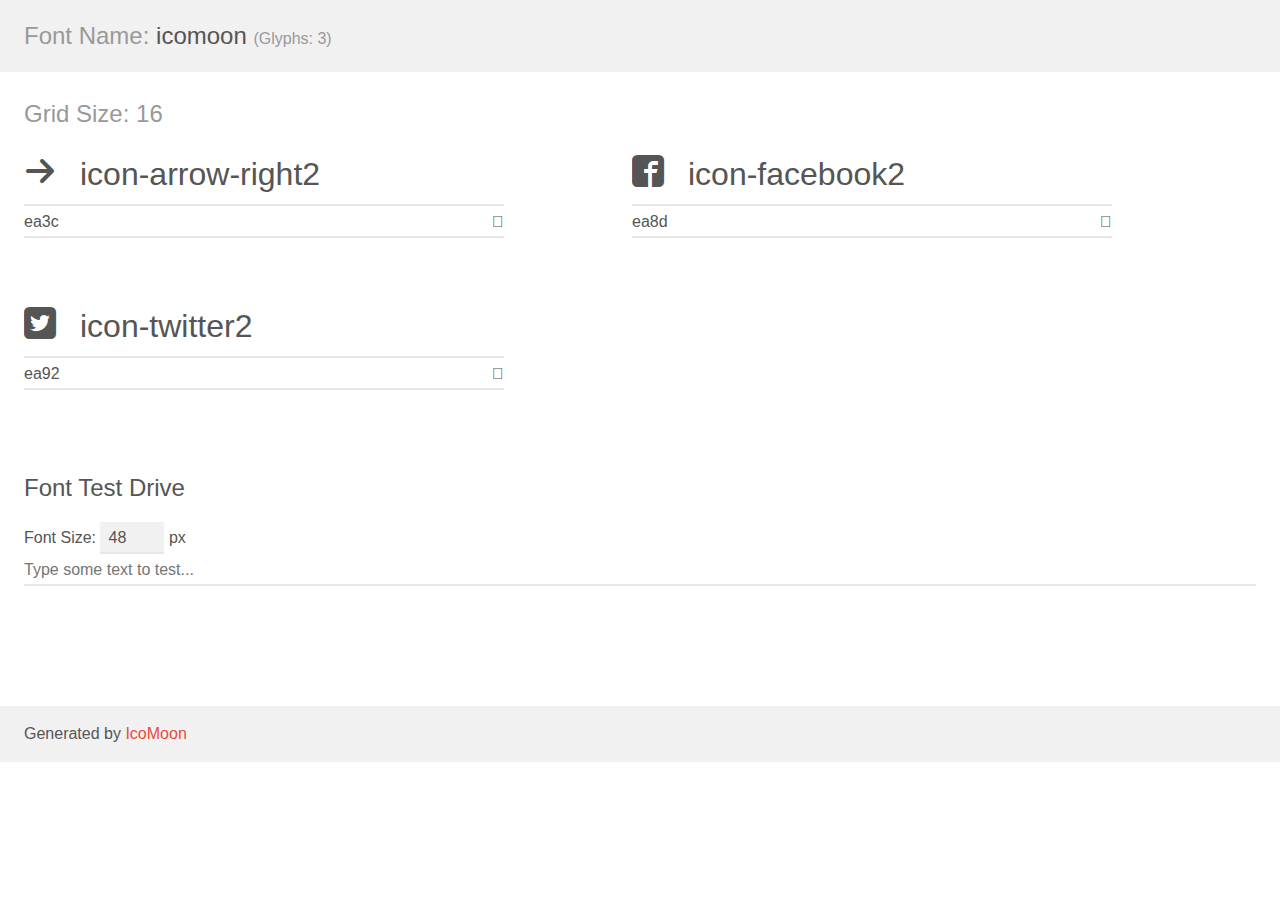
<file: fonts/icomoon2/demo.html>
<!doctype html>
<html>
<head>
	<meta charset="utf-8">
	<title>IcoMoon Demo</title>
	<meta name="description" content="An Icon Font Generated By IcoMoon.io">
	<meta name="viewport" content="width=device-width">
	<link rel="stylesheet" href="demo-files/demo.css">
	<link rel="stylesheet" href="style.css"></head>
<body>
	<div class="bgc1 clearfix">
		<h1 class="mhmm mvm"><span class="fgc1">Font Name:</span> icomoon <small class="fgc1">(Glyphs:&nbsp;3)</small></h1>
	</div>
	<div class="clearfix mhl ptl">
		<h1 class="mvm mtn fgc1">Grid Size: 16</h1>
		<div class="glyph fs1">
			<div class="clearfix bshadow0 pbs">
				<span class="icon-arrow-right2">
				
				</span>
				<span class="mls"> icon-arrow-right2</span>
			</div>
			<fieldset class="fs0 size1of1 clearfix hidden-false">
				<input type="text" readonly value="ea3c" class="unit size1of2" />
				<input type="text" maxlength="1" readonly value="&#xea3c;" class="unitRight size1of2 talign-right" />
			</fieldset>
			<div class="fs0 bshadow0 clearfix hidden-true">
				<span class="unit pvs fgc1">liga: </span>
				<input type="text" readonly value="arrow-right2, right4" class="liga unitRight" />
			</div>
		</div>
		<div class="glyph fs1">
			<div class="clearfix bshadow0 pbs">
				<span class="icon-facebook2">
				
				</span>
				<span class="mls"> icon-facebook2</span>
			</div>
			<fieldset class="fs0 size1of1 clearfix hidden-false">
				<input type="text" readonly value="ea8d" class="unit size1of2" />
				<input type="text" maxlength="1" readonly value="&#xea8d;" class="unitRight size1of2 talign-right" />
			</fieldset>
			<div class="fs0 bshadow0 clearfix hidden-true">
				<span class="unit pvs fgc1">liga: </span>
				<input type="text" readonly value="facebook2, brand7" class="liga unitRight" />
			</div>
		</div>
		<div class="glyph fs1">
			<div class="clearfix bshadow0 pbs">
				<span class="icon-twitter2">
				
				</span>
				<span class="mls"> icon-twitter2</span>
			</div>
			<fieldset class="fs0 size1of1 clearfix hidden-false">
				<input type="text" readonly value="ea92" class="unit size1of2" />
				<input type="text" maxlength="1" readonly value="&#xea92;" class="unitRight size1of2 talign-right" />
			</fieldset>
			<div class="fs0 bshadow0 clearfix hidden-true">
				<span class="unit pvs fgc1">liga: </span>
				<input type="text" readonly value="twitter2, brand12" class="liga unitRight" />
			</div>
		</div>
	</div>

	<!--[if gt IE 8]><!-->
	<div class="mhl clearfix mbl">
		<h1>Font Test Drive</h1>
		<label>
			Font Size: <input id="fontSize" type="number" class="textbox0 mbm"
			min="8" value="48" />
			px
		</label>
		<input id="testText" type="text" class="phl size1of1 mvl"
		placeholder="Type some text to test..." value=""/>
		</label>
		<div id="testDrive" class="icon-">&nbsp;
		</div>
	</div>
	<!--<![endif]-->
	<div class="bgc1 clearfix">
		<p class="mhl">Generated by <a href="https://icomoon.io/app">IcoMoon</a></p>
	</div>

	<script src="demo-files/demo.js"></script>
</body>
</html>
</file>
<file: fonts/icomoon2/demo-files/demo.css>
body {
	padding: 0;
	margin: 0;
	font-family: sans-serif;
	font-size: 1em;
	line-height: 1.5;
	color: #555;
	background: #fff;
}
h1 {
	font-size: 1.5em;
	font-weight: normal;
}
small {
	font-size: .66666667em;
}
a {
	color: #e74c3c;
	text-decoration: none;
}
a:hover, a:focus {
	box-shadow: 0 1px #e74c3c;
}
.bshadow0, input {
	box-shadow: inset 0 -2px #e7e7e7;
}
input:hover {
	box-shadow: inset 0 -2px #ccc;
}
input, fieldset {
	font-size: 1em;
	margin: 0;
	padding: 0;
	border: 0;
}
input {
	color: inherit;
	line-height: 1.5;
	height: 1.5em;
	padding: .25em 0;
}
input:focus {
	outline: none;
	box-shadow: inset 0 -2px #449fdb;
}
.glyph {
	font-size: 16px;
	width: 15em;
	padding-bottom: 1em;
	margin-right: 4em;
	margin-bottom: 1em;
	float: left;
	overflow: hidden;
}
.liga {
	width: 80%;
	width: calc(100% - 2.5em);
}
.talign-right {
	text-align: right;
}
.talign-center {
	text-align: center;
}
.bgc1 {
	background: #f1f1f1;
}
.fgc1 {
	color: #999;
}
.fgc0 {
	color: #000;
}
p {
	margin-top: 1em;
	margin-bottom: 1em;
}
.mvm {
	margin-top: .75em;
	margin-bottom: .75em;
}
.mtn {
	margin-top: 0;
}
.mtl, .mal {
	margin-top: 1.5em;
}
.mbl, .mal {
	margin-bottom: 1.5em;
}
.mal, .mhl {
	margin-left: 1.5em;
	margin-right: 1.5em;
}
.mhmm {
	margin-left: 1em;
	margin-right: 1em;
}
.mls {
	margin-left: .25em;
}
.ptl {
	padding-top: 1.5em;
}
.pbs, .pvs {
	padding-bottom: .25em;
}
.pvs, .pts {
	padding-top: .25em;
}
.unit {
	float: left;
}
.unitRight {
	float: right;
}
.size1of2 {
	width: 50%;
}
.size1of1 {
	width: 100%;
}
.clearfix:before, .clearfix:after {
	content: " ";
	display: table;
}
.clearfix:after {
	clear: both;
}
.hidden-true {
	display: none;
}
.textbox0 {
	width: 3em;
	background: #f1f1f1;
	padding: .25em .5em;
	line-height: 1.5;
	height: 1.5em;
}
#testDrive {
	display: block;
	padding-top: 24px;
	line-height: 1.5;
}
.fs0 {
	font-size: 16px;
}
.fs1 {
	font-size: 32px;
}
</file>
<file: fonts/icomoon2/style.css>
@font-face {
	font-family: 'icomoon';
	src:url('fonts/icomoon.eot?-ke7gub');
	src:url('fonts/icomoon.eot?#iefix-ke7gub') format('embedded-opentype'),
		url('fonts/icomoon.woff?-ke7gub') format('woff'),
		url('fonts/icomoon.ttf?-ke7gub') format('truetype'),
		url('fonts/icomoon.svg?-ke7gub#icomoon') format('svg');
	font-weight: normal;
	font-style: normal;
}

[class^="icon-"], [class*=" icon-"] {
	font-family: 'icomoon';
	speak: none;
	font-style: normal;
	font-weight: normal;
	font-variant: normal;
	text-transform: none;
	line-height: 1;

	/* Better Font Rendering =========== */
	-webkit-font-smoothing: antialiased;
	-moz-osx-font-smoothing: grayscale;
}

.icon-arrow-right2:before {
	content: "\ea3c";
}

.icon-facebook2:before {
	content: "\ea8d";
}

.icon-twitter2:before {
	content: "\ea92";
}
</file>
